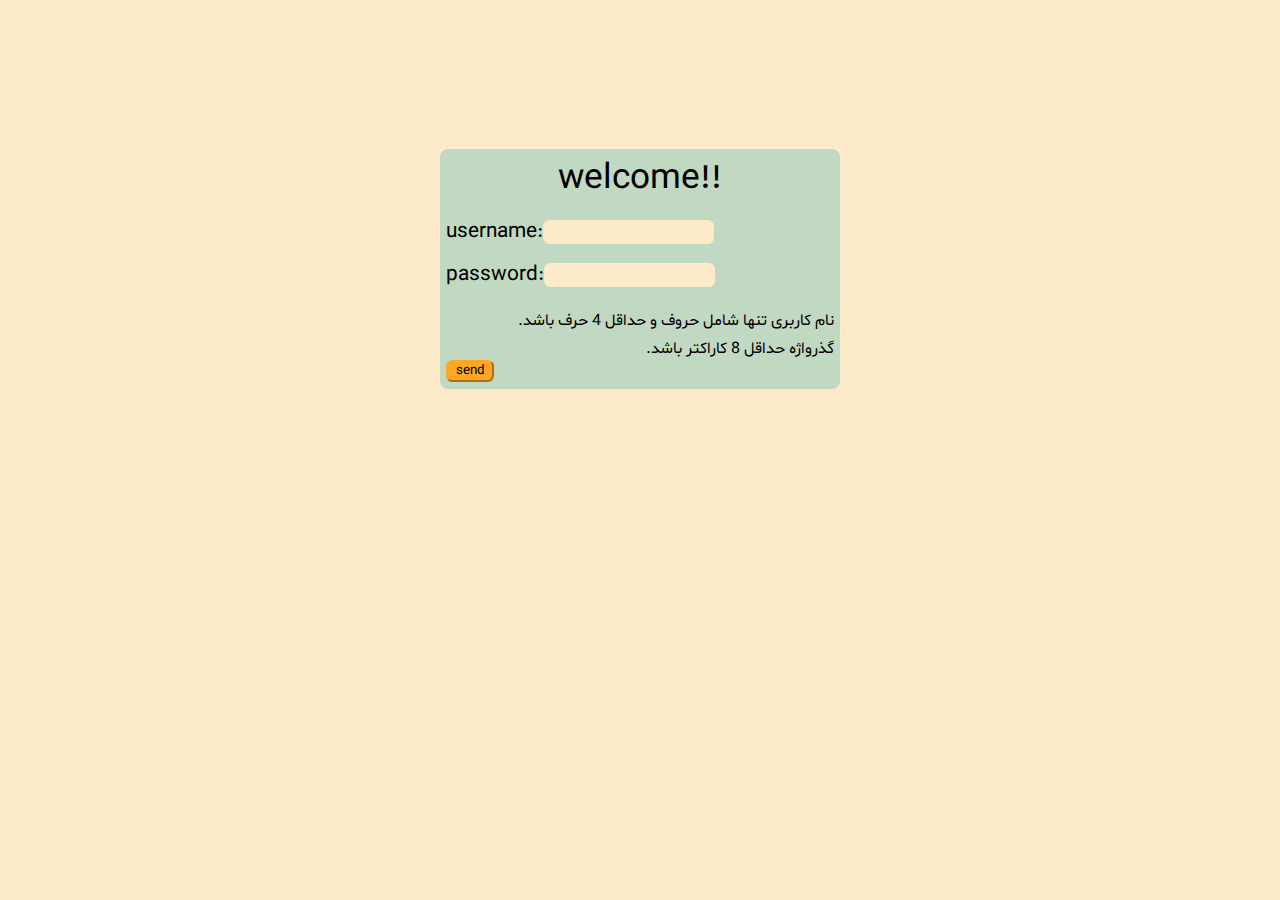
<file: login.html>
<!DOCTYPE html>
<html lang="en">
<head>
    <meta charset="UTF-8">
    <meta http-equiv="X-UA-Compatible" content="IE=edge">
    <meta name="viewport" content="width=device-width, initial-scale=1.0">
    <link rel="stylesheet" href="./login.css">
    <title>login page</title>
</head>
<body>
    <div class="toost">
        
        <div class="toostmother xmother">
            <div class="minitoost x"></div>
            <div class="minitoost xx z"></div>
        </div> 
        <p class="matn">با موفقیت انجام شد</p>   
    </div>
    <div class="general">
        <p class="titer">welcome!!</p>
        
        <div class="inputsmother">
            <div class="div-input username">
                <p>username:</p>
                <input type="text" class="username-input">
            </div>
            <div class="div-input password">
                <p>password:</p>
                <input type="text" class="password-input">
            </div>
        </div>
        <p dir="rtl" class="danger">نام کاربری تنها شامل حروف و حداقل 4 حرف باشد.</p>
        <p dir="rtl" class="danger">گذرواژه حداقل 8 کاراکتر باشد.</p>
        <button class="done">send</button>
    </div>

    <script src="./login.js"></script>
</body>
</html>
</file>
<file: login.css>
html{
    font-size: 100%;
}
*{
    margin: 0;
    padding:0;
    font-family: "shabnam";
}
@font-face{
    font-family: "shabnam";
    src: url("./Shabnam.woff2") format("woff2");
}
:root{
    --1:#fff5e4;
    --2:#90d1ca;
    --3:#129990;
    --4:#096b68;
    --5:#ffa725;
    --6:#c1d8c3;
}
body{
    background-color:#fdeac8;
}
.general{
    background-color: #c1d8c3;
    width: 25rem;
    height: 15rem;
    margin: auto;
    margin-top: 5rem;
    border-radius: .5rem;

    display: flex;
    flex-direction: column;
}
.titer{
    align-self: center;
    margin-top: .4rem;
    font-size: 2.2rem;
    
}
.div-input{
    display: flex; 
    margin-left: .4rem;
}
.inputsmother{
    display: flex;
    flex-direction: column;
    height: 8rem;
    font-size: 1.3rem;
    justify-content:center;

    gap: .9rem;
}
.username-input,
.password-input{
    align-self: center;
}
.done{
    width: 3rem;
    margin-left: .4rem;
    background-color:#ffa725;
    border-color: #ffa725;
    border-radius: .4rem;
    margin-bottom: .4rem;
}
.toost{
    background-color: rgba(0, 0, 0,.8);
    margin: .8rem 0 0 -20rem;
    width: 14rem;
    height: 3.5rem;
    border-radius: .3rem;
    display: flex;
    justify-content: space-between; 
    align-items: center;
}
.tic{
    width: .8rem;
    height: 1.5rem;
    margin-left: 1rem;
    border: solid rgb(255, 255, 255) 2px;
    border-top:green;
    border-left:green;
    transform: rotate(45deg);
    margin-bottom: .2rem;
    margin-top: .45rem;
}
.ticmother{
    background-color: #009b0d;
    width: 3rem;
    height: 3rem;
    border-radius: 4rem;
    margin-left: .4rem;
}
.xmother{
    background-color: #9b0a00;
    width: 3rem;
    height: 3rem;
    border-radius: 4rem;
    margin-left: .4rem;
    position: relative;
}
.x{
    width: 1.8rem;
    height: 3px;
    background-color: #fff5e4;
    margin:1.3rem 0 0 .5rem ;
    transform: rotate(45deg);
}
.xx{
    width: 1.8rem;
    height: 3px;
    background-color: #fff5e4;
    margin:1.3rem 0 0 .5rem ;
    transform: rotate(-45deg);
    position: absolute;
    bottom: 1.456rem;
}

.matn{
    margin-right: .4rem;
    color: #fff5e4;
    font-size: 1.05rem;
}

.danger{
    margin:.4rem .4rem 0 0;
    font-size: 1rem;
}
.right{
    transform: translateX(20.5rem);
    transition: all 1000ms;
}
.left{
    transform: translateX(-20.5rem);
    transition: all 1000ms;
}
.hidden{
    display: none;
}
input{
    border-radius: .4rem;
    border: solid #fdeac8;
    background-color: #fdeac8;
    outline:none;
}




@media all and (max-width:600px){
    *{
        transform: scale(.95);
    }
    .right{
        transform: translateX(19rem);
        transition: all 1000ms;
    }
    .left{
        transform: translateX(-20.5rem);
        transition: all 1000ms;
    }
}
</file>
